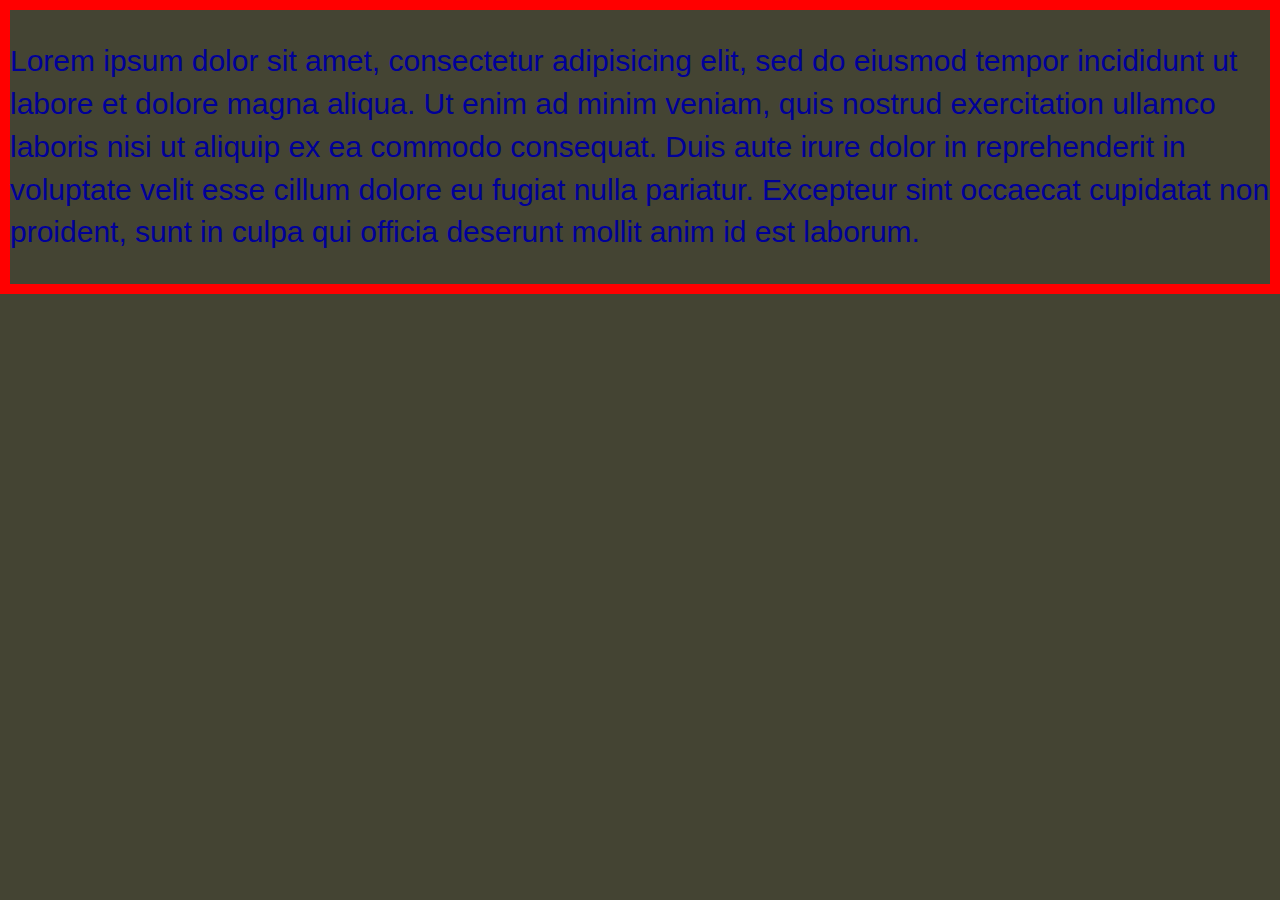
<file: index.html>
<!DOCTYPE html>
<html lang="en">
<head>
  <meta charset="UTF-8">
  <meta name="viewport" content="width=device-width, initial-scale=1.0">
  <meta http-equiv="X-UA-Compatible" content="ie=edge">
  <title>Document</title>
  <link rel="stylesheet" href="css/styles.css">
  <style type="text/css" media="screen">
    body {
    background-color: #443; color:#009; font-size:30px;font-family:'Comic San MS',cursive,sans-serif;font-weight:400;
    }
  </style>
</head>
<body style="">
  <div class="wrapper" style="border: 10px solid red;">
  <p>Lorem ipsum dolor sit amet, consectetur adipisicing elit, sed do eiusmod tempor incididunt ut labore et dolore magna aliqua. Ut enim ad minim veniam, quis nostrud exercitation ullamco laboris nisi ut aliquip ex ea commodo consequat. Duis aute irure dolor in reprehenderit in voluptate velit esse cillum dolore eu fugiat nulla pariatur. Excepteur sint occaecat cupidatat non proident, sunt in culpa qui officia deserunt mollit anim id est laborum.</p>
  </div>
</body>
</html>
</file>
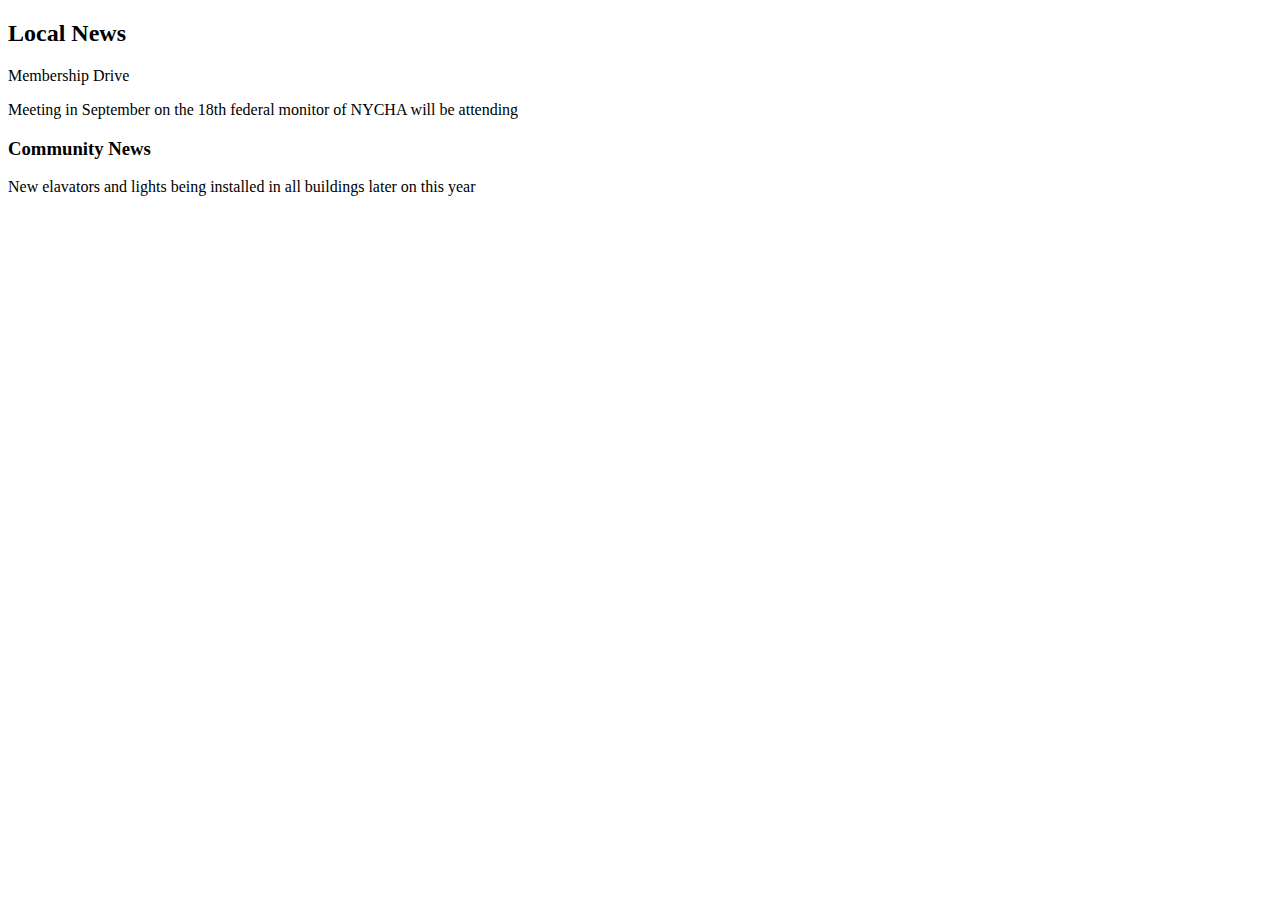
<file: news.html>
<!DOCTYPE html>
<html lang="en">
<head>
  <meta charset="UTF-8">
  <meta name="viewport" content="width=device-width, initial-scale=1.0">
  <meta http-equiv="X-UA-Compatible" content="ie=edge">
  <title>News</title>
</head>
<body>
  <h2>Local News</h2>
    <p>Membership Drive</p>
  <p>Meeting in September on the 18th federal monitor of NYCHA will be attending</p>
  <h3>Community News</h3>
  <p>New elavators and lights being installed in all buildings later on this year</p>
</body>
</html>
</file>
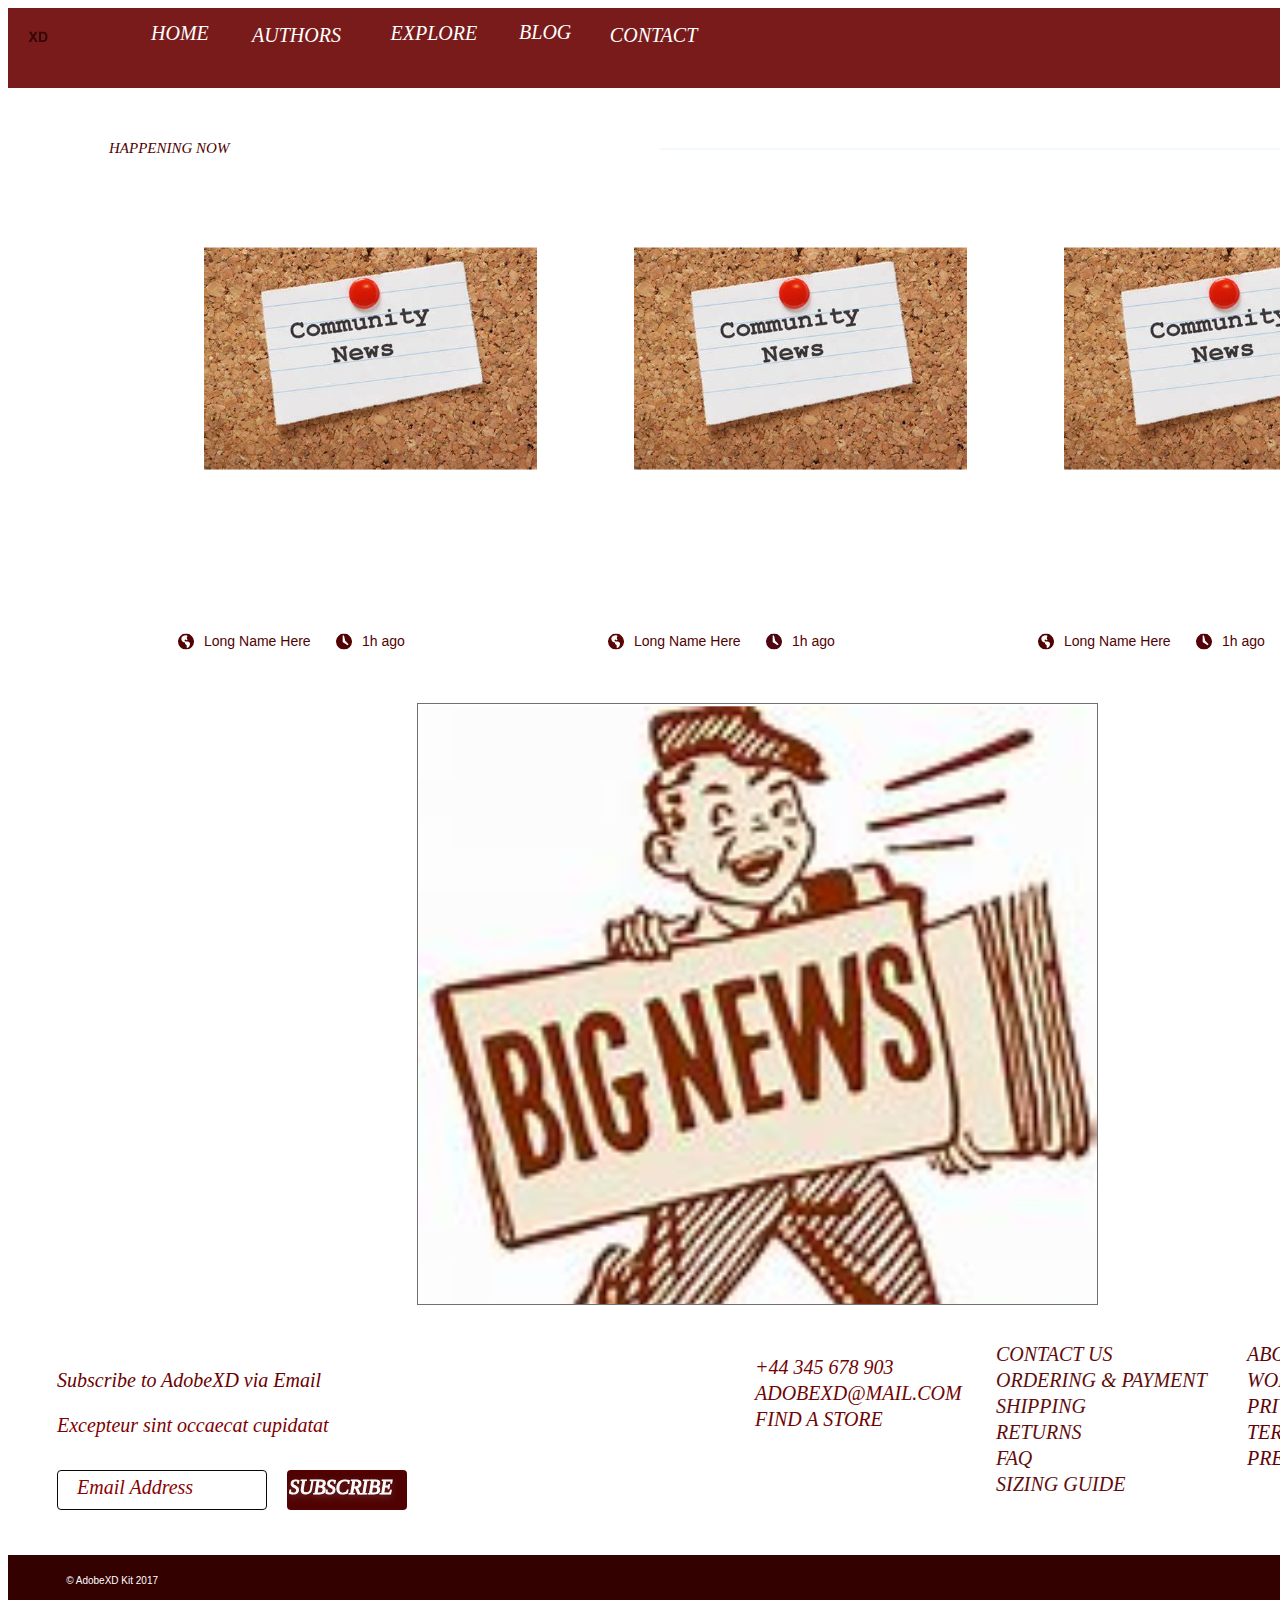
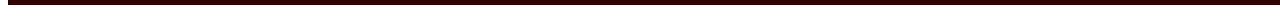
<file: sample.html>
<!DOCTYPE html>
<html lang="en" dir="ltr">
  <head>
    <meta charset="utf-8">
    <title>World Veiw</title>
  </head>
  <body>

  </body>
</html>
<svg xmlns="http://www.w3.org/2000/svg" xmlns:xlink="http://www.w3.org/1999/xlink" width="1502" height="1597" viewBox="0 0 1502 1597">
  <defs>
    <clipPath id="clip-path">
      <rect width="1502" height="80" fill="none"/>
    </clipPath>
    <filter id="SUBSCRIBE" x="271" y="1457" width="138" height="48" filterUnits="userSpaceOnUse">
      <feOffset dy="3" input="SourceAlpha"/>
      <feGaussianBlur stdDeviation="3" result="blur"/>
      <feFlood flood-color="#fcfcfc" flood-opacity="0.161"/>
      <feComposite operator="in" in2="blur"/>
      <feComposite in="SourceGraphic"/>
    </filter>
    <clipPath id="clip-path-2">
      <rect width="1230.699" height="517.661" fill="none"/>
    </clipPath>
    <clipPath id="clip-path-3">
      <rect width="1273" height="448" fill="none"/>
    </clipPath>
    <clipPath id="clip-path-4">
      <rect width="16" height="16" fill="none"/>
    </clipPath>
    <pattern id="pattern" width="1" height="1" viewBox="0 -3.32 681 602">
      <image preserveAspectRatio="xMidYMid slice" width="681" height="741.224" xlink:href="[data-uri]"/>
    </pattern>
    <image id="image" width="333" height="222" xlink:href="[data-uri]"/>
  </defs>
  <g id="Nav_bar_1" data-name="Nav bar 1" clip-path="url(#clip-path)">
    <path id="Base" d="M0,0H1566V80H0Z" fill="#6b0202" opacity="0.9"/>
    <text id="HOME" transform="translate(143 31.905)" fill="#fff" font-size="20" font-family="ComicSansMS-Italic, Comic Sans MS" font-style="italic"><tspan x="0" y="0">HOME</tspan></text>
    <text id="AUTHORS" transform="translate(244 33.667)" fill="#fff" font-size="20" font-family="ComicSansMS-Italic, Comic Sans MS" font-style="italic"><tspan x="0" y="0">AUTHORS</tspan></text>
    <text id="EXPLORE" transform="translate(382.493 31.905)" fill="#fff" font-size="20" font-family="ComicSansMS-Italic, Comic Sans MS" font-style="italic"><tspan x="0" y="0">EXPLORE</tspan></text>
    <text id="BLOG" transform="translate(511.086 30.667)" fill="#fff" font-size="20" font-family="ComicSansMS-Italic, Comic Sans MS" font-style="italic"><tspan x="0" y="0">BLOG</tspan></text>
    <text id="CONTACT" transform="translate(601.857 34.095)" fill="#fff" font-size="20" font-family="ComicSansMS-Italic, Comic Sans MS" font-style="italic"><tspan x="0" y="0">CONTACT</tspan></text>
    <g id="Logo" transform="translate(20.482 23.739)">
      <path id="Path_197" data-name="Path 197" d="M0,10.149,3.422,4.839.354,0h2.36L4.72,3.3,6.727,0h2.36L6.019,4.957l3.422,5.193H6.963L4.72,6.609l-2.242,3.54ZM10.5,0h3.658A6.687,6.687,0,0,1,16.05.236,2.923,2.923,0,0,1,17.7,1.18a3.8,3.8,0,0,1,.944,1.652A7.1,7.1,0,0,1,19,5.193a5.717,5.717,0,0,1-.354,2.124,4.444,4.444,0,0,1-1.062,1.77,4.081,4.081,0,0,1-1.416.826,7.143,7.143,0,0,1-1.77.236H10.5Zm2.006,1.77V8.5h1.534a2.96,2.96,0,0,0,1.18-.118,1.9,1.9,0,0,0,.826-.472,3.267,3.267,0,0,0,.59-.944,4.324,4.324,0,0,0,.236-1.888A5.749,5.749,0,0,0,16.64,3.3a2.57,2.57,0,0,0-.59-.944,2.372,2.372,0,0,0-.944-.472,5.364,5.364,0,0,0-1.652-.118h-.944Z" fill="#360707"/>
    </g>
    <g id="Symbol_9_1" data-name="Symbol 9 – 1" transform="translate(1460 20.148)">
      <path id="Union_1" data-name="Union 1" d="M0,16V14c0-2.2,3.6-4,8-4s8,1.8,8,4v2ZM4,4A4,4,0,1,1,8,8,4,4,0,0,1,4,4Z" fill="#fff"/>
    </g>
    <g id="Notifications" transform="translate(1422 20.148)">
      <path id="Path_1" data-name="Path 1" d="M15,14H10a2,2,0,0,1-4,0H1a.961.961,0,0,1-.9-.7,1.068,1.068,0,0,1,.3-1.1A4.026,4.026,0,0,0,2,9V6A6,6,0,0,1,14,6V9a4.026,4.026,0,0,0,1.6,3.2.947.947,0,0,1,.3,1.1A.961.961,0,0,1,15,14Z" transform="translate(-0.063)" fill="#fff" fill-rule="evenodd"/>
    </g>
    <g id="Search" transform="translate(1374 20.148)">
      <path id="Path_2" data-name="Path 2" d="M2,7A4.951,4.951,0,0,1,7,2a4.951,4.951,0,0,1,5,5,4.951,4.951,0,0,1-5,5A4.951,4.951,0,0,1,2,7Zm12.3,8.7a.99.99,0,0,0,1.4-1.4l-3.1-3.1A6.847,6.847,0,0,0,14,7,6.957,6.957,0,0,0,7,0,6.957,6.957,0,0,0,0,7a6.957,6.957,0,0,0,7,7,6.847,6.847,0,0,0,4.2-1.4Z" fill="#fff"/>
    </g>
  </g>
  <g id="Footer_3" data-name="Footer 3" transform="translate(8 1307)">
    <text id="CONTACT_US_ORDERING_PAYMENT_SHIPPING_RETURNS_FAQ_SIZING_GUIDE" data-name="CONTACT US
ORDERING &amp; PAYMENT
SHIPPING
RETURNS
FAQ
SIZING GUIDE" transform="translate(980 46)" fill="#610d0d" font-size="20" font-family="ComicSansMS-Italic, Comic Sans MS" font-style="italic"><tspan x="0" y="0">CONTACT US</tspan><tspan x="0" y="26">ORDERING &amp; PAYMENT</tspan><tspan x="0" y="52">SHIPPING</tspan><tspan x="0" y="78">RETURNS</tspan><tspan x="0" y="104">FAQ</tspan><tspan x="0" y="130">SIZING GUIDE</tspan></text>
    <text id="ABOUT_ADOBE_XD_KIT_WORK_WITH_US_PRIVACY_POLICY_TERMS_CONDITIONS_PRESS_ENQUIRIES" data-name="ABOUT ADOBE XD KIT
WORK WITH US
PRIVACY POLICY
TERMS &amp; CONDITIONS
PRESS ENQUIRIES" transform="translate(1231 46)" fill="#5e040a" font-size="20" font-family="ComicSansMS-Italic, Comic Sans MS" font-style="italic"><tspan x="0" y="0">ABOUT ADOBE XD KIT</tspan><tspan x="0" y="26">WORK WITH US</tspan><tspan x="0" y="52">PRIVACY POLICY</tspan><tspan x="0" y="78">TERMS &amp; CONDITIONS</tspan><tspan x="0" y="104">PRESS ENQUIRIES</tspan></text>
    <g id="Subscribe-2" data-name="Subscribe" transform="translate(-879 -645)">
      <g id="Required_Field" data-name="Required Field" transform="translate(450 523)">
        <g id="Rectangle_130" data-name="Rectangle 130" transform="translate(470 277)" fill="none" stroke="#090909" stroke-width="1">
          <rect width="210" height="40" rx="4" stroke="none"/>
          <rect x="0.5" y="0.5" width="209" height="39" rx="3.5" fill="none"/>
        </g>
        <text id="Email_Address" data-name="Email Address" transform="translate(490 301)" fill="#870202" font-size="20" font-family="ComicSansMS-Italic, Comic Sans MS" font-style="italic"><tspan x="0" y="0">Email Address</tspan></text>
      </g>
      <text id="Excepteur_sint_occaecat_cupidatat_non_proident_sunt_in_culpa_qui_officia" data-name="Excepteur sint occaecat cupidatat non proident, sunt in culpa qui officia" transform="translate(920 740)" fill="#7e0101" font-size="20" font-family="ComicSansMS-Italic, Comic Sans MS" font-style="italic"><tspan x="0" y="22">Excepteur sint occaecat cupidatat </tspan></text>
      <text id="Subscribe_to_AdobeXD_via_Email" data-name="Subscribe to AdobeXD via Email" transform="translate(920 717)" fill="#6a0000" font-size="20" font-family="ComicSansMS-Italic, Comic Sans MS" font-style="italic"><tspan x="0" y="0">Subscribe to AdobeXD via Email</tspan></text>
      <g id="Symbol_210_10" data-name="Symbol 210 – 10" transform="translate(1150 800)">
        <rect id="Rectangle_1" data-name="Rectangle 1" width="120" height="40" rx="4" fill="#500202"/>
        <g transform="matrix(1, 0, 0, 1, -279, -1462)" filter="url(#SUBSCRIBE)">
          <text id="SUBSCRIBE-3" data-name="SUBSCRIBE" transform="translate(339 1486)" fill="#fff" stroke="#fcfcfc" stroke-width="1" font-size="20" font-family="ComicSansMS-Italic, Comic Sans MS" font-style="italic"><tspan x="-57.861" y="0">SUBSCRIBE</tspan></text>
        </g>
      </g>
    </g>
    <text id="_44_345_678_903_ADOBEXD_MAIL.COM_FIND_A_STORE" data-name="+44 345 678 903
ADOBEXD@MAIL.COM
FIND A STORE" transform="translate(739 59)" fill="#700404" font-size="20" font-family="ComicSansMS-Italic, Comic Sans MS" font-style="italic"><tspan x="0" y="0">+44 345 678 903</tspan><tspan x="0" y="26">ADOBEXD@MAIL.COM</tspan><tspan x="0" y="52">FIND A STORE</tspan></text>
    <g id="Info" transform="translate(0 -610)">
      <rect id="Base-2" data-name="Base" width="1498" height="50" transform="translate(-8 850)" fill="#340101"/>
      <text id="_AdobeXD_Kit_2017" data-name="© AdobeXD Kit 2017" transform="translate(142 879)" fill="#fff" font-size="10" font-family="ArialMT, Arial"><tspan x="-91.875" y="0">© AdobeXD Kit 2017</tspan></text>
      <path id="Path_1-2" data-name="Path 1" d="M84.744,14V7.622h2.178l.311-2.489H84.744V3.578c0-.7.233-1.244,1.244-1.244h1.322V.078C87,.078,86.222,0,85.367,0a3,3,0,0,0-3.189,3.267V5.133H80V7.622h2.178V14Z" transform="translate(1360 868)" fill="#fff" fill-rule="evenodd"/>
      <path id="Path_2-2" data-name="Path 2" d="M42.433,13.356A8.094,8.094,0,0,0,50.6,5.189V4.8A6.322,6.322,0,0,0,52,3.322a6.457,6.457,0,0,1-1.633.467,3.026,3.026,0,0,0,1.244-1.556,7.134,7.134,0,0,1-1.789.7A2.778,2.778,0,0,0,47.722,2a2.922,2.922,0,0,0-2.878,2.878,1.516,1.516,0,0,0,.078.622,8.041,8.041,0,0,1-5.911-3.033,2.979,2.979,0,0,0-.389,1.478,3.09,3.09,0,0,0,1.244,2.411,2.622,2.622,0,0,1-1.322-.389h0a2.843,2.843,0,0,0,2.333,2.8,2.4,2.4,0,0,1-.778.078,1.324,1.324,0,0,1-.544-.078,2.947,2.947,0,0,0,2.722,2.022A5.872,5.872,0,0,1,38.7,12.033a2.153,2.153,0,0,1-.7-.078,7.341,7.341,0,0,0,4.433,1.4" transform="translate(1358 867)" fill="#fff" fill-rule="evenodd"/>
      <path id="Path_3" data-name="Path 3" d="M7,1.244a21.463,21.463,0,0,1,2.8.078,3.607,3.607,0,0,1,1.322.233,2.732,2.732,0,0,1,1.322,1.322A3.607,3.607,0,0,1,12.678,4.2c0,.7.078.933.078,2.8a21.463,21.463,0,0,1-.078,2.8,3.607,3.607,0,0,1-.233,1.322,2.732,2.732,0,0,1-1.322,1.322,3.607,3.607,0,0,1-1.322.233c-.7,0-.933.078-2.8.078a21.463,21.463,0,0,1-2.8-.078,3.607,3.607,0,0,1-1.322-.233,2.732,2.732,0,0,1-1.322-1.322A3.607,3.607,0,0,1,1.322,9.8c0-.7-.078-.933-.078-2.8a21.463,21.463,0,0,1,.078-2.8,3.607,3.607,0,0,1,.233-1.322A2.793,2.793,0,0,1,2.1,2.1a1.315,1.315,0,0,1,.778-.544A3.607,3.607,0,0,1,4.2,1.322,21.463,21.463,0,0,1,7,1.244M7,0A22.981,22.981,0,0,0,4.122.078,4.8,4.8,0,0,0,2.411.389a3.045,3.045,0,0,0-1.244.778A3.045,3.045,0,0,0,.389,2.411,3.544,3.544,0,0,0,.078,4.122,22.981,22.981,0,0,0,0,7,22.981,22.981,0,0,0,.078,9.878a4.8,4.8,0,0,0,.311,1.711,3.045,3.045,0,0,0,.778,1.244,3.045,3.045,0,0,0,1.244.778,4.8,4.8,0,0,0,1.711.311A22.981,22.981,0,0,0,7,14a22.981,22.981,0,0,0,2.878-.078,4.8,4.8,0,0,0,1.711-.311,3.263,3.263,0,0,0,2.022-2.022,4.8,4.8,0,0,0,.311-1.711C13.922,9.1,14,8.867,14,7a22.981,22.981,0,0,0-.078-2.878,4.8,4.8,0,0,0-.311-1.711,3.045,3.045,0,0,0-.778-1.244A3.045,3.045,0,0,0,11.589.389,4.8,4.8,0,0,0,9.878.078,22.981,22.981,0,0,0,7,0M7,3.422A3.52,3.52,0,0,0,3.422,7,3.578,3.578,0,1,0,7,3.422M7,9.333A2.292,2.292,0,0,1,4.667,7,2.292,2.292,0,0,1,7,4.667,2.292,2.292,0,0,1,9.333,7,2.292,2.292,0,0,1,7,9.333m3.733-6.922a.856.856,0,1,0,.856.856.863.863,0,0,0-.856-.856" transform="translate(1352 868)" fill="#fff" fill-rule="evenodd"/>
    </g>
  </g>
  <g id="Thumbnail_Grid" data-name="Thumbnail Grid" transform="translate(41 4)">
    <text id="HAPPENING_NOW" data-name="HAPPENING NOW" transform="translate(60 141)" fill="#500101" font-size="15" font-family="ComicSansMS-Italic, Comic Sans MS" font-style="italic"><tspan x="0" y="0">HAPPENING NOW</tspan></text>
    <rect id="Rectangle_79" data-name="Rectangle 79" width="679.279" height="2" transform="translate(611.42 136)" fill="#f1f9ff"/>
    <g id="Post_Thumbnails" data-name="Post Thumbnails" transform="translate(129 204.54)" clip-path="url(#clip-path-2)">
      <g id="Post_Thumbnails-2" data-name="Post Thumbnails" clip-path="url(#clip-path-3)">
        <g id="Post_Thumbnails-3" data-name="Post Thumbnails" transform="translate(-60 -180)">
          <text id="Long_Name_Here" data-name="Long Name Here" transform="translate(86 609)" fill="#510202" font-size="14" font-family="ArialMT, Arial"><tspan x="0" y="0">Long Name Here</tspan></text>
          <g id="time">
            <text id="_1h_ago" data-name="1h ago" transform="translate(244 609)" fill="#510202" font-size="14" font-family="ArialMT, Arial"><tspan x="0" y="0">1h ago</tspan></text>
            <g id="Symbol_22_1" data-name="Symbol 22 – 1" transform="translate(218 597)" clip-path="url(#clip-path-4)">
              <path id="Path_13" data-name="Path 13" d="M2.4,2.4A7.263,7.263,0,0,1,8,0a7.263,7.263,0,0,1,5.6,2.4A7.263,7.263,0,0,1,16,8a7.263,7.263,0,0,1-2.4,5.6A7.263,7.263,0,0,1,8,16a7.263,7.263,0,0,1-5.6-2.4A7.984,7.984,0,0,1,0,8,7.263,7.263,0,0,1,2.4,2.4Zm9.2,9.2.933-.933L9.2,7.333,8,2H6.667V8a1.21,1.21,0,0,0,.4.933.466.466,0,0,0,.267.133Z" fill="#510202"/>
            </g>
          </g>
          <g id="Symbol_5_1" data-name="Symbol 5 – 1" transform="translate(60 597)" clip-path="url(#clip-path-4)">
            <path id="Path_4" data-name="Path 4" d="M2.4,2.4A7.263,7.263,0,0,1,8,0a7.263,7.263,0,0,1,5.6,2.4A7.263,7.263,0,0,1,16,8a7.263,7.263,0,0,1-2.4,5.6A7.263,7.263,0,0,1,8,16a7.263,7.263,0,0,1-5.6-2.4A7.984,7.984,0,0,1,0,8,7.263,7.263,0,0,1,2.4,2.4Zm6.667,12a3.276,3.276,0,0,0,2-1.2A5.824,5.824,0,0,0,12,10.4a2.208,2.208,0,0,0-.667-1.6A2.347,2.347,0,0,0,9.6,8H8.267a3.893,3.893,0,0,1-1.2-.267,1.21,1.21,0,0,1-.4-.933.693.693,0,0,1,.267-.533A1.011,1.011,0,0,1,7.467,6a.91.91,0,0,1,.667.4c.267.133.4.267.533.267A.8.8,0,0,0,9.2,6.533.8.8,0,0,0,9.333,6a2.122,2.122,0,0,0-.667-1.333,5.515,5.515,0,0,0,.667-2.533.287.287,0,0,0-.267-.267A4.122,4.122,0,0,0,8,1.6,6.67,6.67,0,0,0,4.533,2.667a3.357,3.357,0,0,0-1.2,2.667A3.414,3.414,0,0,0,4.4,7.867,3.643,3.643,0,0,0,6.933,8.933h0v.533A1.712,1.712,0,0,0,7.467,10.8a1.942,1.942,0,0,0,1.2.8V14c0,.133,0,.133.133.267S8.933,14.4,9.067,14.4Z" fill="#510202"/>
          </g>
          <use id="_2" data-name="2" transform="translate(86 211)" xlink:href="#image"/>
        </g>
        <g id="Post_Thumbnails-4" data-name="Post Thumbnails" transform="translate(370 -180)">
          <text id="Long_Name_Here-2" data-name="Long Name Here" transform="translate(86 609)" fill="#510202" font-size="14" font-family="ArialMT, Arial"><tspan x="0" y="0">Long Name Here</tspan></text>
          <g id="time-2" data-name="time">
            <text id="_1h_ago-2" data-name="1h ago" transform="translate(244 609)" fill="#510202" font-size="14" font-family="ArialMT, Arial"><tspan x="0" y="0">1h ago</tspan></text>
            <g id="Symbol_22_2" data-name="Symbol 22 – 2" transform="translate(218 597)" clip-path="url(#clip-path-4)">
              <path id="Path_13-2" data-name="Path 13" d="M2.4,2.4A7.263,7.263,0,0,1,8,0a7.263,7.263,0,0,1,5.6,2.4A7.263,7.263,0,0,1,16,8a7.263,7.263,0,0,1-2.4,5.6A7.263,7.263,0,0,1,8,16a7.263,7.263,0,0,1-5.6-2.4A7.984,7.984,0,0,1,0,8,7.263,7.263,0,0,1,2.4,2.4Zm9.2,9.2.933-.933L9.2,7.333,8,2H6.667V8a1.21,1.21,0,0,0,.4.933.466.466,0,0,0,.267.133Z" fill="#4d0413"/>
            </g>
          </g>
          <g id="Symbol_5_2" data-name="Symbol 5 – 2" transform="translate(60 597)" clip-path="url(#clip-path-4)">
            <path id="Path_4-2" data-name="Path 4" d="M2.4,2.4A7.263,7.263,0,0,1,8,0a7.263,7.263,0,0,1,5.6,2.4A7.263,7.263,0,0,1,16,8a7.263,7.263,0,0,1-2.4,5.6A7.263,7.263,0,0,1,8,16a7.263,7.263,0,0,1-5.6-2.4A7.984,7.984,0,0,1,0,8,7.263,7.263,0,0,1,2.4,2.4Zm6.667,12a3.276,3.276,0,0,0,2-1.2A5.824,5.824,0,0,0,12,10.4a2.208,2.208,0,0,0-.667-1.6A2.347,2.347,0,0,0,9.6,8H8.267a3.893,3.893,0,0,1-1.2-.267,1.21,1.21,0,0,1-.4-.933.693.693,0,0,1,.267-.533A1.011,1.011,0,0,1,7.467,6a.91.91,0,0,1,.667.4c.267.133.4.267.533.267A.8.8,0,0,0,9.2,6.533.8.8,0,0,0,9.333,6a2.122,2.122,0,0,0-.667-1.333,5.515,5.515,0,0,0,.667-2.533.287.287,0,0,0-.267-.267A4.122,4.122,0,0,0,8,1.6,6.67,6.67,0,0,0,4.533,2.667a3.357,3.357,0,0,0-1.2,2.667A3.414,3.414,0,0,0,4.4,7.867,3.643,3.643,0,0,0,6.933,8.933h0v.533A1.712,1.712,0,0,0,7.467,10.8a1.942,1.942,0,0,0,1.2.8V14c0,.133,0,.133.133.267S8.933,14.4,9.067,14.4Z" fill="#5b0404"/>
          </g>
          <use id="_2-2" data-name="2" transform="translate(86 211)" xlink:href="#image"/>
        </g>
        <g id="Post_Thumbnails-5" data-name="Post Thumbnails" transform="translate(800 -180)">
          <text id="Long_Name_Here-3" data-name="Long Name Here" transform="translate(86 609)" fill="#510202" font-size="14" font-family="ArialMT, Arial"><tspan x="0" y="0">Long Name Here</tspan></text>
          <g id="time-3" data-name="time">
            <text id="_1h_ago-3" data-name="1h ago" transform="translate(244 609)" fill="#510202" font-size="14" font-family="ArialMT, Arial"><tspan x="0" y="0">1h ago</tspan></text>
            <g id="Symbol_22_2-2" data-name="Symbol 22 – 2" transform="translate(218 597)" clip-path="url(#clip-path-4)">
              <path id="Path_13-3" data-name="Path 13" d="M2.4,2.4A7.263,7.263,0,0,1,8,0a7.263,7.263,0,0,1,5.6,2.4A7.263,7.263,0,0,1,16,8a7.263,7.263,0,0,1-2.4,5.6A7.263,7.263,0,0,1,8,16a7.263,7.263,0,0,1-5.6-2.4A7.984,7.984,0,0,1,0,8,7.263,7.263,0,0,1,2.4,2.4Zm9.2,9.2.933-.933L9.2,7.333,8,2H6.667V8a1.21,1.21,0,0,0,.4.933.466.466,0,0,0,.267.133Z" fill="#54020a"/>
            </g>
          </g>
          <g id="Symbol_5_2-2" data-name="Symbol 5 – 2" transform="translate(60 597)" clip-path="url(#clip-path-4)">
            <path id="Path_4-3" data-name="Path 4" d="M2.4,2.4A7.263,7.263,0,0,1,8,0a7.263,7.263,0,0,1,5.6,2.4A7.263,7.263,0,0,1,16,8a7.263,7.263,0,0,1-2.4,5.6A7.263,7.263,0,0,1,8,16a7.263,7.263,0,0,1-5.6-2.4A7.984,7.984,0,0,1,0,8,7.263,7.263,0,0,1,2.4,2.4Zm6.667,12a3.276,3.276,0,0,0,2-1.2A5.824,5.824,0,0,0,12,10.4a2.208,2.208,0,0,0-.667-1.6A2.347,2.347,0,0,0,9.6,8H8.267a3.893,3.893,0,0,1-1.2-.267,1.21,1.21,0,0,1-.4-.933.693.693,0,0,1,.267-.533A1.011,1.011,0,0,1,7.467,6a.91.91,0,0,1,.667.4c.267.133.4.267.533.267A.8.8,0,0,0,9.2,6.533.8.8,0,0,0,9.333,6a2.122,2.122,0,0,0-.667-1.333,5.515,5.515,0,0,0,.667-2.533.287.287,0,0,0-.267-.267A4.122,4.122,0,0,0,8,1.6,6.67,6.67,0,0,0,4.533,2.667a3.357,3.357,0,0,0-1.2,2.667A3.414,3.414,0,0,0,4.4,7.867,3.643,3.643,0,0,0,6.933,8.933h0v.533A1.712,1.712,0,0,0,7.467,10.8a1.942,1.942,0,0,0,1.2.8V14c0,.133,0,.133.133.267S8.933,14.4,9.067,14.4Z" fill="#4e0202"/>
          </g>
          <use id="_2-3" data-name="2" transform="translate(86 211)" xlink:href="#image"/>
        </g>
      </g>
    </g>
  </g>
  <g id="y_u_dont_love_me" data-name="y u dont love me" transform="translate(409 695)" stroke="#707070" stroke-width="1" fill="url(#pattern)">
    <rect width="681" height="602" stroke="none"/>
    <rect x="0.5" y="0.5" width="680" height="601" fill="none"/>
  </g>
</svg>
</file>
<file: css/styles.css>
@import url("normalize.css");
@import url('https://fonts.googleapis.com/css?family=Lora|Montserrat&display=swap');
/* NOTE: this is a comment */
body {
  font-family: 'lora','Helvetica','arial',sans-serif;
  font-size: 14px;
  font-weight: 400;
  line-height: 1.42857143;
  color:#767676
  background-color:#ffffff
}
header {
  background-color: yellow !important;
  display: flex;
  flex-direction: row;
  justify-content: space-between;
  align-items: center;
}
</file>
